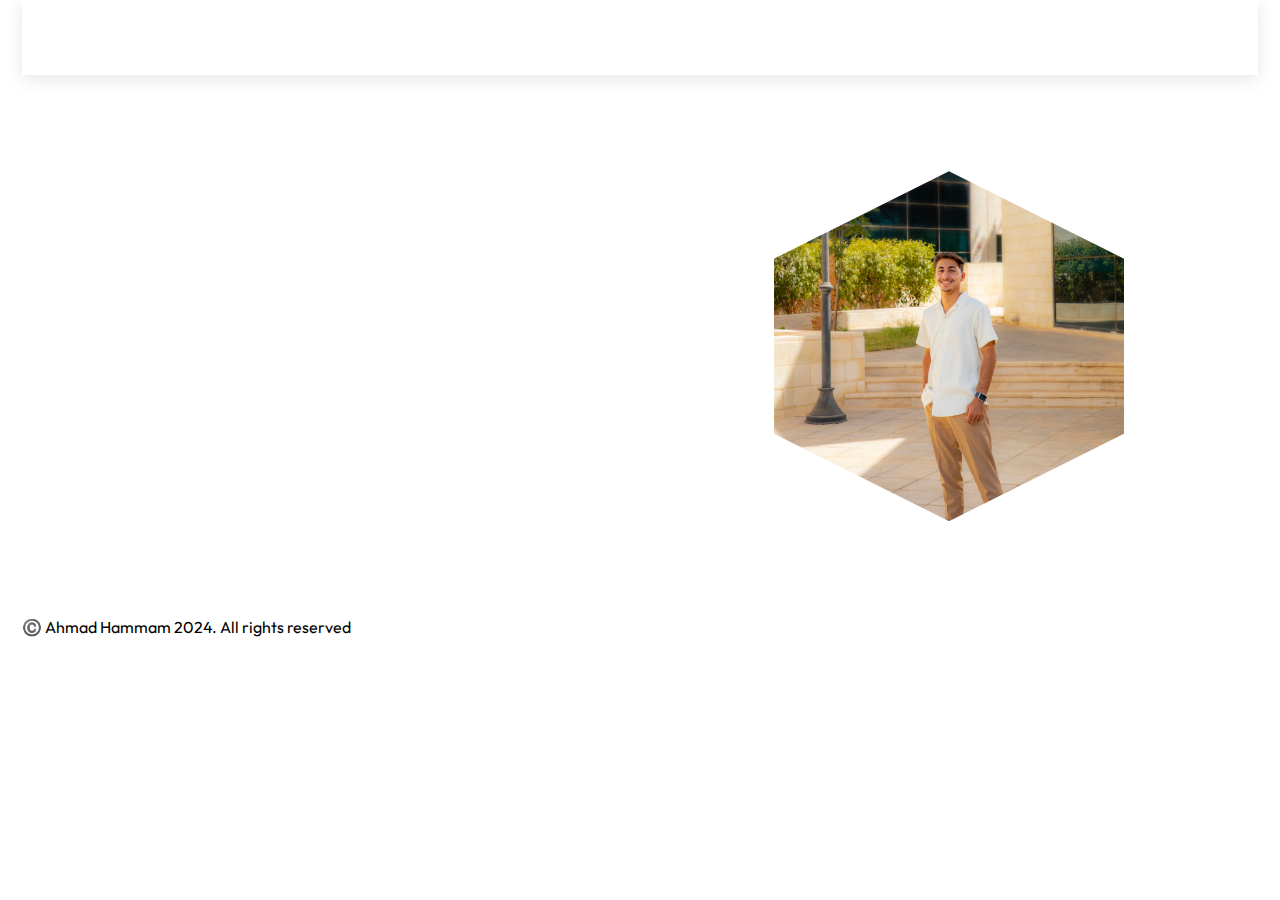
<file: index.html>
<!DOCTYPE html>
<html lang="en">

<head>
    <meta charset="UTF-8">
    <meta http-equiv="X-UA-Compatible" content="IE=edge">
    <meta name="viewport" content="width=device-width, initial-scale=1.0">
    <link href='https://unpkg.com/boxicons@2.1.4/css/boxicons.min.css' rel='stylesheet'>
    <link rel="stylesheet" href="CSS_Folder/style.css">
    <title>Portfolio</title>
</head>

<body>


    <section>
        <header class="container">
            <div class="page-header">
                <div class="logo">
                    <a href="#">AH.</a>
                </div>
                <input type="checkbox" id="click">

                <label for="click" class="mainicon">
                    <div class="menu">
                        <i class='bx bx-menu'></i>
                    </div>
                </label>
                <ul>
                    <li><a href="index.html" class="active" style="--navAni:1">Home</a></li>
                    <li><a href="Html_Folder/About.html" style="--navAni:2">Projects</a></li>
                    <!-- <li><a href="#" style="--navAni:3">Skills</a></li> -->
                    <li><a href="Html_Folder/CV.html" style="--navAni:4">C.V</a></li>
                    <li><a href="Html_Folder/contact.html" style="--navAni:5">Contact</a></li>
                </ul>
                <label class="mode">
                    <input type="checkbox" id="darkModeToggle">
                    <i class='bx bxs-moon'></i>
                </label>
            </div>
        </header>

        <div class="container">
            <div class="main">
                <div class="detail">
                    <h3>Hi, I'm</h3>
                    <h1><span style="color:#52489C;">Ahmad</span> Hammam</h1>
                    <p>I'm a Data Science & Artifcial Intellegnce student at the American University of Madaba.
                        by
                        web development solutions
                    </p>
                    <div class="social">
                        <a href="https://www.linkedin.com/in/ahmad-hammam-1561212b2/" style="--socialAni:1"><i
                                class='bx bxl-linkedin'></i></a>
                        <a href="https://www.instagram.com/ahmad.hammam_?igsh=MXF0NmswczE4bHdpdA%3D%3D"
                            style="--socialAni:2"><i class='bx bxl-instagram'></i></a>
                        <a href="https://github.com/Ahmadhammam03" style="--socialAni:3"><i
                                class='bx bxl-github'></i></a>

                    </div>
                </div>
                <div class="images">
                    <img src="Images/img.png" alt="" class="img-w">
                </div>
            </div>
        </div>
        <footer>
            <p class="website__rights"> ©️ Ahmad Hammam 2024. All rights reserved</p>
        </footer>
    </section>

    <script>
        const darkModeToggle = document.getElementById('darkModeToggle');
        const body = document.body;
        const isDarkMode = localStorage.getItem('darkMode') === 'enabled';
        if (isDarkMode) {
            body.classList.add('dark-mode');
            darkModeToggle.checked = true;
        }
        darkModeToggle.addEventListener('change', () => {
            if (darkModeToggle.checked) {
                body.classList.add('dark-mode');
                localStorage.setItem('darkMode', 'enabled');
            } else {
                body.classList.remove('dark-mode');
                localStorage.setItem('darkMode', 'disabled');
            }
        });
    </script>
</body>

</html>
</file>
<file: CSS_Folder/style.css>
@import url('https://fonts.googleapis.com/css2?family=Poppins:wght@100;200;300;400;500;600;700;800&display=swap');
@import url('https://fonts.googleapis.com/css2?family=Outfit:wght@200;300;400;500;600;700;800&family=Roboto:wght@100;300;400&display=swap');

:root {
    /* --primary-color: #f9532d; */
    /* --primary-dark: #1F252E; */
    --primary-color: #52489C;
    --primary-dark: #1F252E;
}

* {
    margin: 0;
    padding: 0;
    scroll-behavior: smooth;
}

body {
    font-family: 'Outfit', sans-serif;
    background: #ffffff;
    height: 100vh;
    color: #000;
    display: flex;
    justify-content: center;
}

/* Genral */
.container {
    padding: 0 8.4rem;
}

.img-w {
    width: 100%;
    height: auto;
}

/* Nav */
header {
    box-shadow: 0 4px 17px rgba(0, 0, 0, .1);
    background: #fff;
    position: sticky;
    top: 0;
    z-index: 1;
}

.page-header {
    display: flex;
    justify-content: space-between;
    align-items: center;
    padding: 1rem 0;
}

.logo {
    font-size: 1.5rem;
    font-weight: 800;
    opacity: 0;
    animation: leftSideAni 1s ease forwards;
}

.logo a {
    color: #000;
    text-decoration: none;
}

ul {
    display: flex;
    gap: .6rem;
    list-style-type: none;
    background-color: transparent;
    overflow: hidden;
}

li a {
    display: inline-block;
    padding: .3rem 1rem;
    color: #000;
    text-decoration: none;
    font-size: 1.05rem;
    font-weight: 600;
    letter-spacing: .7px;
    border-radius: 36px;
    line-height: 2;
    transition: .3s;
    opacity: 0;
    animation: navani .3s ease forwards;
    animation-delay: calc(.15s * var(--navAni));
}

li a.active,
li a:hover {
    color: var(--primary-color);
}

#click {
    display: none;
}

.menu {
    display: none;
}

.mode i {
    font-size: 1.4rem;
    cursor: pointer;
    color: var(--primary-color);
    opacity: 0;
    animation: rightSideAni 1.5s ease forwards;
}

/* Nav End */

/* Section 1 */

.main {
    padding: 6rem 0;
    display: grid;
    grid-template-columns: repeat(auto-fit, minmax(277px, 1fr));
    row-gap: 2rem;
    column-gap: 6rem;
    align-items: center;
}

.main h3 {
    color: #000;
    font-size: 1.5rem;
    opacity: 0;
    animation: topSideAni 1s ease forwards;
}

.main h1 {
    color: #000;
    font-size: 4rem;
    font-weight: 600;
    opacity: 0;
    animation: leftSideAni 1s ease forwards;
    animation-delay: 1s;
}
.main p {
    line-height: 1.7;
    font-size: 1.15rem;
    opacity: 0;
    animation: topSideAni 1.5s ease forwards;
}
.social {
    display: flex;
    flex-wrap: wrap;
    gap: 1.4rem;
    margin-top: 1.4rem;
}

.social a {
    clip-path: polygon(50% 0%, 100% 25%, 100% 75%, 50% 100%, 0% 75%, 0% 25%);
    display: grid;
    place-items: center;
    text-decoration: none;
    background-color: var(--primary-color);
    color: #ffffff;
    /* border: 1.6px solid var(--primary-color); */
    font-size: 1.5rem;
    border-radius: 50%;
    padding: 0.39rem;
    text-align: center;
    opacity: 0;
    animation: SocialAni 1s ease forwards;
    animation-delay: calc(.2s * var(--socialAni));
}

.social a:hover {
    color: var(--primary-dark);
    background-color: var(--primary-color);
    box-shadow: 0 0 20px var(--primary-color);
    transition: all .3s ease-in-out;
}


.images {
    margin-left: auto;
    width: 350px;
    height: 350px;
    text-align: center;
    overflow: hidden;
    background-color: #52489C;
    clip-path: polygon(50% 0%, 100% 25%, 100% 75%, 50% 100%, 0% 75%, 0% 25%);
}

/* Section 1 End */


.dark-mode {
    background-color: var(--primary-dark);
    color: #ffffff;
}

.mode input {
    display: none;
}

.dark-mode .logo a, 
.dark-mode ul li a, 
.dark-mode .main h3, 
.dark-mode .main h1 {
    color: #fff;
}
.dark-mode ul li a.active, .dark-mode ul li a:hover {
    color: var(--primary-color);
}

.dark-mode header {
    box-shadow: 0 4px 17px rgb(80 80 80 / 31%);
    background: var(--primary-dark);
}



/* Animation */
@keyframes leftSideAni {
    0% {
        transform: translateX(-100px);
        opacity: 0;
    }

    100% {
        transform: translateX(0);
        opacity: 1;
    }
}

@keyframes navani {
    0% {
        transform: translateY(100px);
        opacity: 0;
    }

    100% {
        transform: translateY(0);
        opacity: 1;
    }
}

@keyframes rightSideAni {
    0% {
        transform: translateX(100px);
        opacity: 0;
    }

    100% {
        transform: translateX(0);
        opacity: 1;
    }
}

@keyframes topSideAni {
    0% {
        transform: translateY(-100px);
        opacity: 0;
    }

    100% {
        transform: translateY(0);
        opacity: 1;
    }
}

@keyframes SocialAni {
    0% {
        transform: translateY(100px);
        opacity: 0;
    }

    100% {
        transform: translateY(0);
        opacity: 1;
    }
}

/* @keyframes ImgAni {
    0% {
        transform: translateX(0);
    }
    50% {
        transform: translateX(-9px);
    }
    100% {
        transform: translateX(0);
    }
} */

@keyframes imageAni {
    0% {
        opacity: 0;
        transform: scale(0);
    }

    100% {
        opacity: 1;
        transform: scale(1);
    }
}

@media screen and (max-width: 1024px) {
    .container {
        padding: 0 4.4rem;
    }

    .main h3 {
        color: #000;
        margin-top: 1rem;
    }
}

@media screen and (max-width: 768px) {
    .container {
        padding: 0 1.6rem;
    }
}

@media screen and (max-width:600px) {
    body {
        height: auto;
    }

    header {
        height: auto;
    }

    ul {
        background: var(--primary-dark);
        width: 100%;
        height: 100vh;
        position: absolute;
        display: flex;
        flex-direction: column;
        text-align: center;
        top: 3.4rem;
        left: -100%;
        z-index: 111111;
    }

    .menu {
        display: block;
        font-size: 1.5rem;
        font-weight: bold;
        color: #244D61;
    }

    #click:checked~ul {
        left: 0%;
        transition: all 0.3s ease;
    }
    .dark-mode .menu {
        color: var(--primary-color);
    }

    .dark-mode ul {
        background: var(--primary-dark);
    }

    .mode {
        position: absolute;
        right: 4rem;
    }
    .images {
        width: 100%;
        margin: auto;
    }

    .main {
        margin-top: 2rem;
    }
}
</file>
